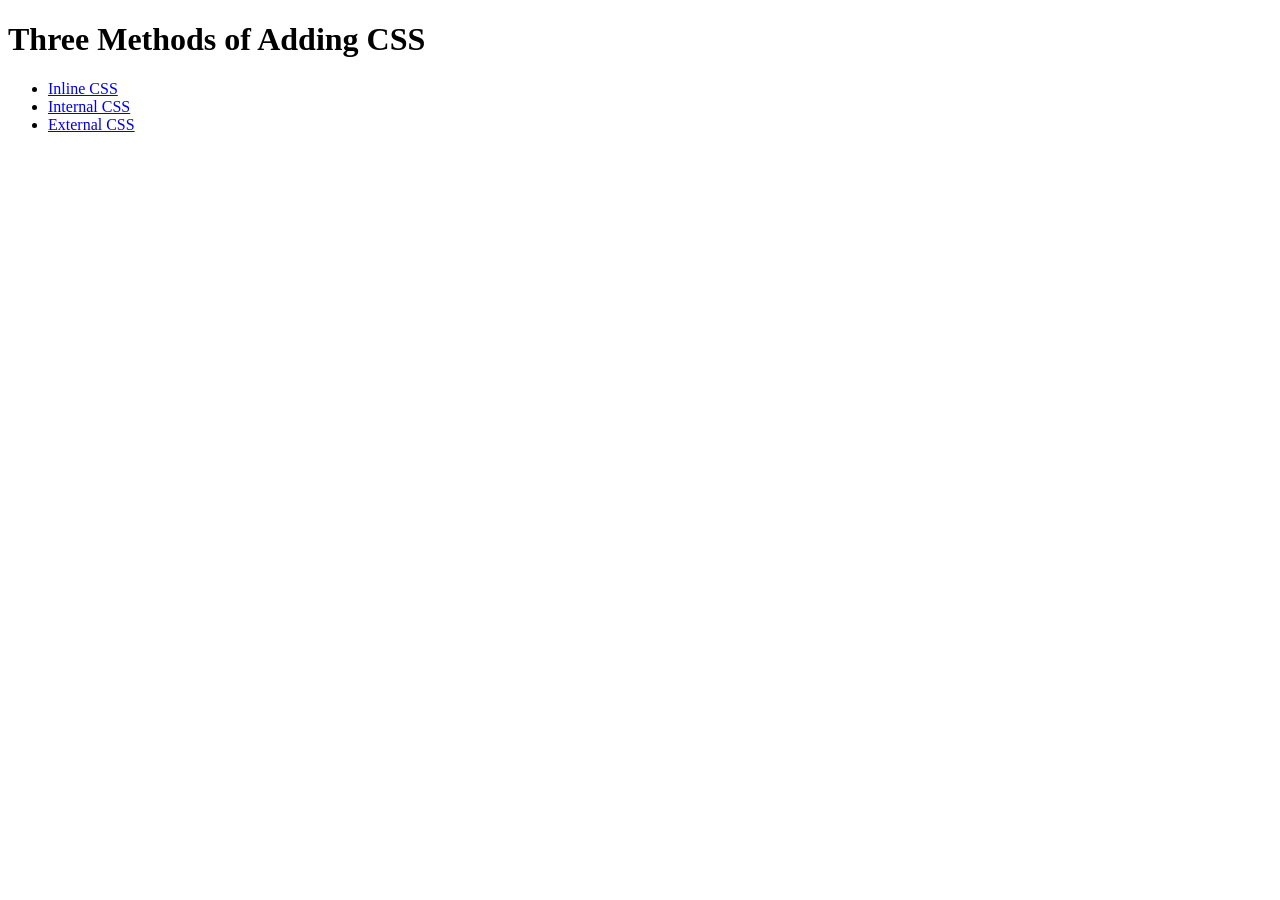
<file: day-43/5.1. Adding CSS/index.html>
<!DOCTYPE html>
<html lang="en">

<head>
  <meta charset="UTF-8">
  <title>Adding CSS</title>
</head>

<body>
  <h1>Three Methods of Adding CSS</h1>
  <!-- Create 3 Links to The 3 Webpages: inline, internal and external -->
  <ul>
    <li><a href="inline.html">Inline CSS</a></li>
    <li><a href="internal.html">Internal CSS</a></li>
    <li><a href="external.html">External CSS</a></li>
  </ul>
</body>

</html>
</file>
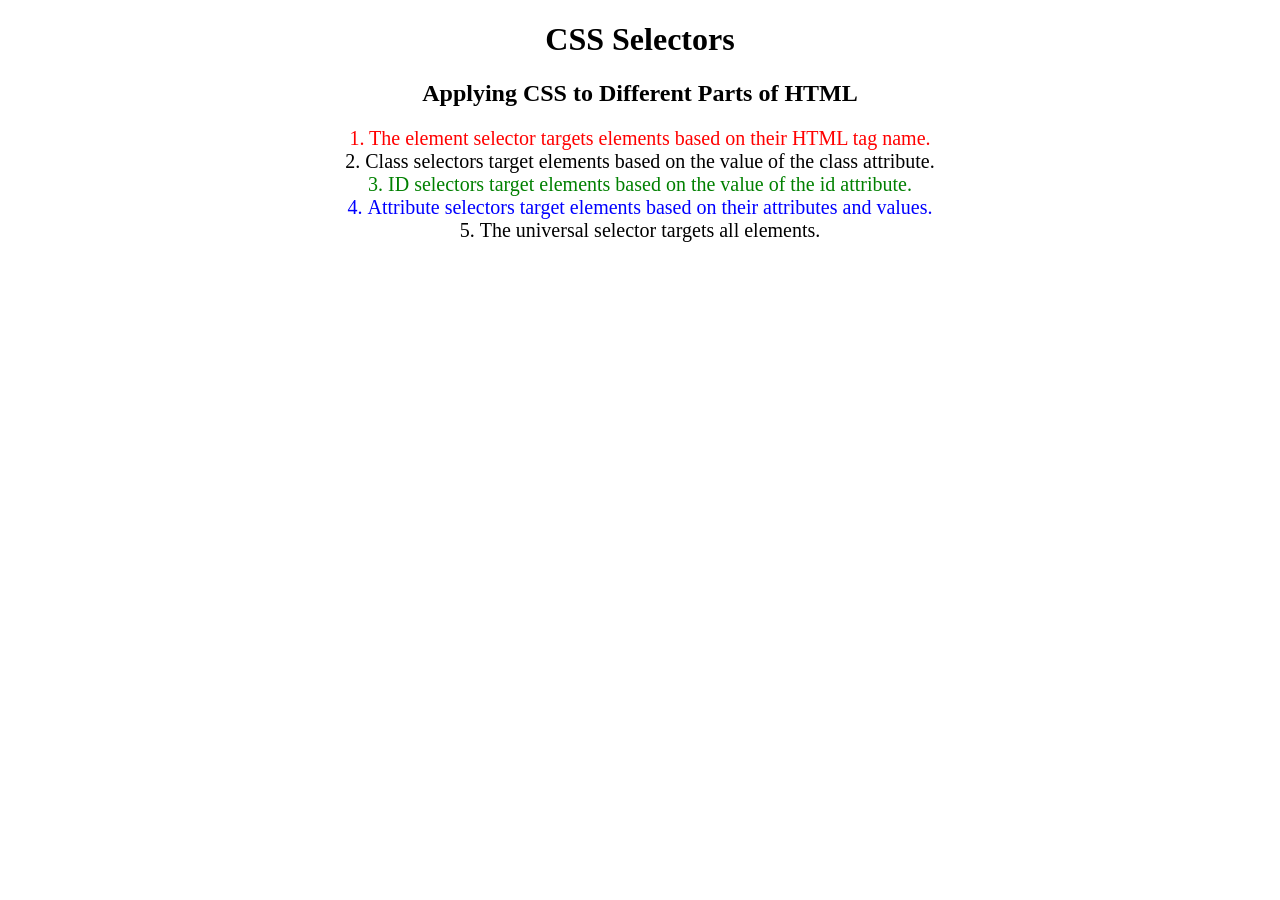
<file: day-43/5.3 CSS Selectors/index.html>
<!DOCTYPE html>
<html lang="en">

<head>
  <meta charset="UTF-8">
  <title>CSS Selectors</title>
  <link rel="stylesheet" href="./style.css" />
</head>

<body>
  <h1>CSS Selectors</h1>
  <h2>Applying CSS to Different Parts of HTML</h2>
  <!-- TODO 1: Set the CSS for all paragraph tags to "color: red" -->
  <p class="note">1. The element selector targets elements based on their HTML tag name.</p>

  <ol>
    <!-- TODO 2: Set the CSS for all elements with a class of "note" to "font-size: 20px" -->
    <li class="note" value="2">Class selectors target elements based on the value of the class attribute.</li>

    <!-- TODO 3: Set the CSS for the element with an id of "id-selector-demo" to "color: green" -->
    <li class="note" id="id-selector-demo" value="3">ID selectors target elements based on the value of the id
      attribute.</li>

    <!-- TODO 4: Set the CSS for the li elements that have the "value" attribute set to "4" to have "color: blue" -->
    <li class="note" value="4">Attribute selectors target elements based on their attributes and values.</li>

    <!-- TODO 5: Set all elements to have "text-align: center" -->
    <li class="note" value="5">The universal selector targets all elements.</li>
  </ol>
</body>

</html>
</file>
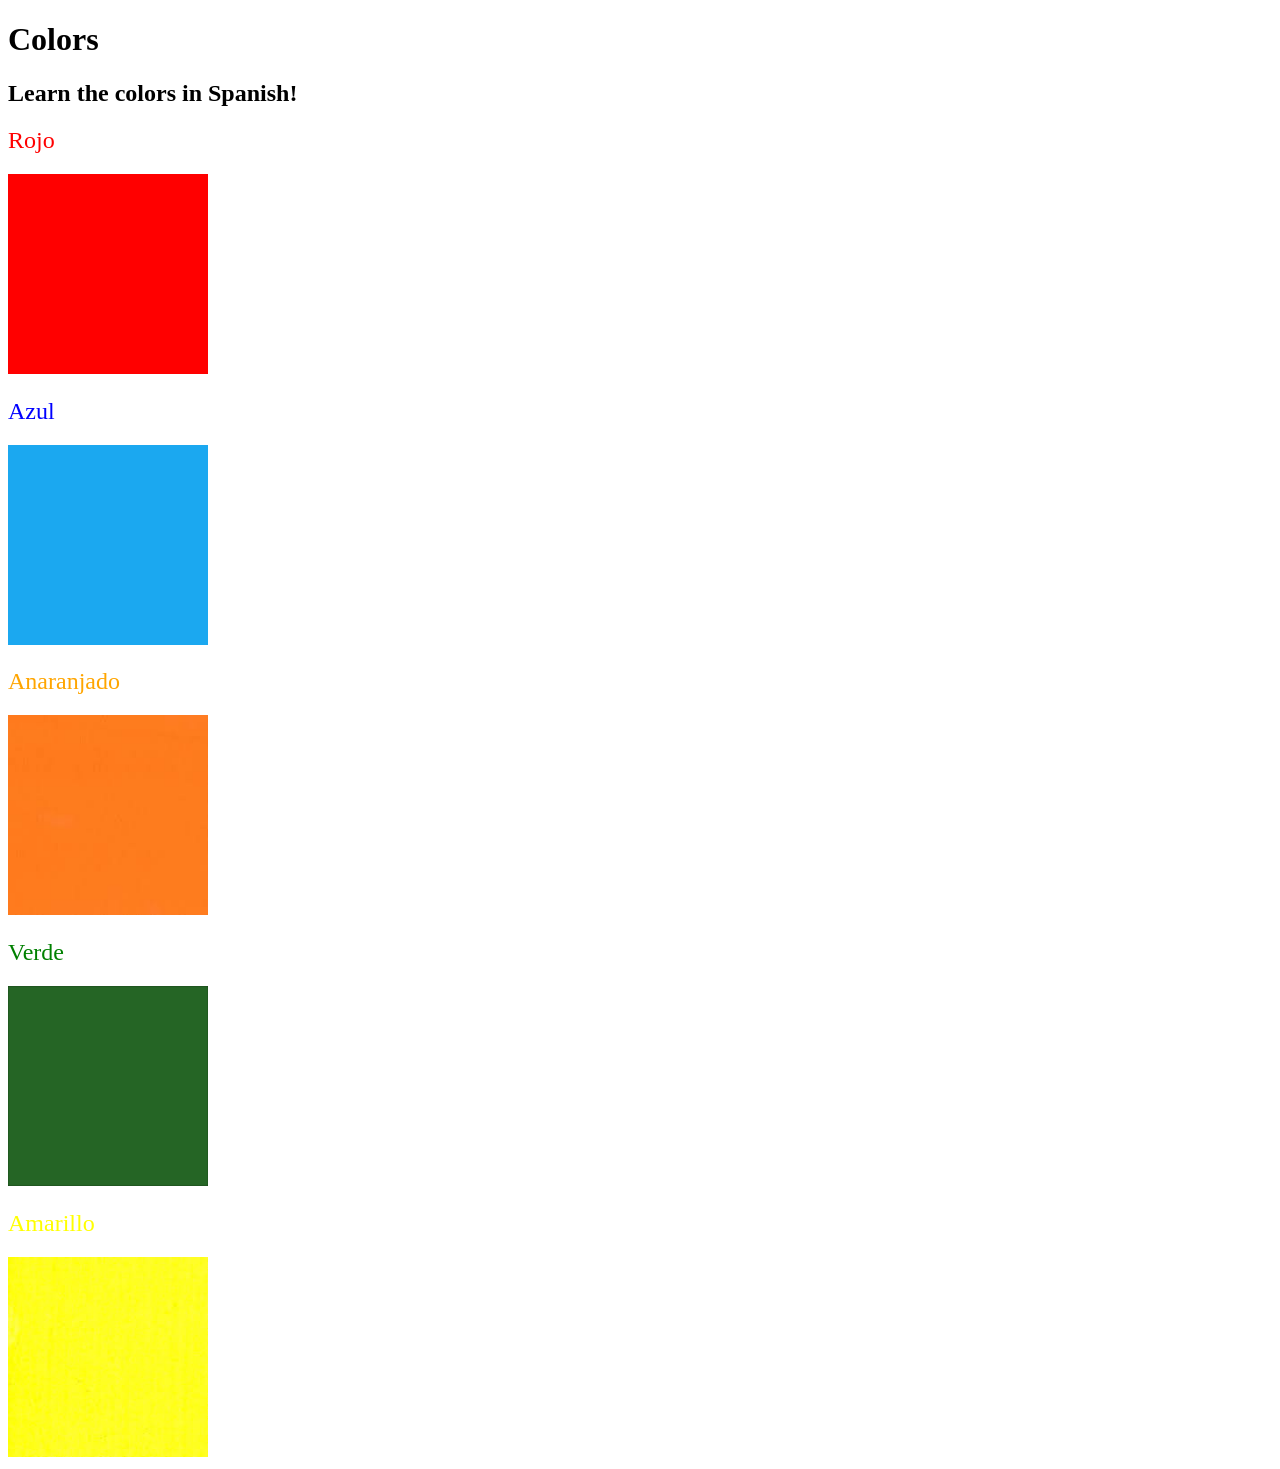
<file: day-43/5.4 Color Vocab Project/index.html>
<!DOCTYPE html>
<html lang="en">

<head>
  <meta charset="UTF-8">
  <title>Spanish Vocabulary</title>
  <link rel="stylesheet" href="./style.css" />
</head>

<body>
  <h1>Colors</h1>
  <h2>Learn the colors in Spanish!</h2>
  <h2 class="color-title" id="red">Rojo</h2>
  <img class="color" src="./assets/images/red.png" alt="red" />

  <h2 class="color-title" id="blue">Azul</h2>
  <img src="./assets/images/blue.png" alt="blue" />

  <h2 class="color-title" id="orange">Anaranjado</h2>
  <img src="./assets/images/orange.png" alt="orange" />

  <h2 class="color-title" id="green">Verde</h2>
  <img src="./assets/images/green.png" alt="green" />

  <h2 class="color-title" id="yellow">Amarillo</h2>
  <img src="./assets/images/yellow.png" alt="yellow" />
</body>

</html>

<!-- 
TODOs
IMPORTANT: You should not need to make ANY CHANGES to index.html
All code should be written in your CSS file.

1. Create a CSS file and incorporate it as an external stylesheet.
2. Use CSS to style each of the color titles to meaning. 
Hint: Use the id to help if you don't know the words in spanish.
3. Use CSS to change all the color titles to have "font-weight: normal;"
4. Use CSS (not HTML) to make all the images 200px heigh and 200px wide. 
Hint: 
https://developer.mozilla.org/en-US/docs/Web/CSS/height
https://developer.mozilla.org/en-US/docs/Web/CSS/width
-->
</file>
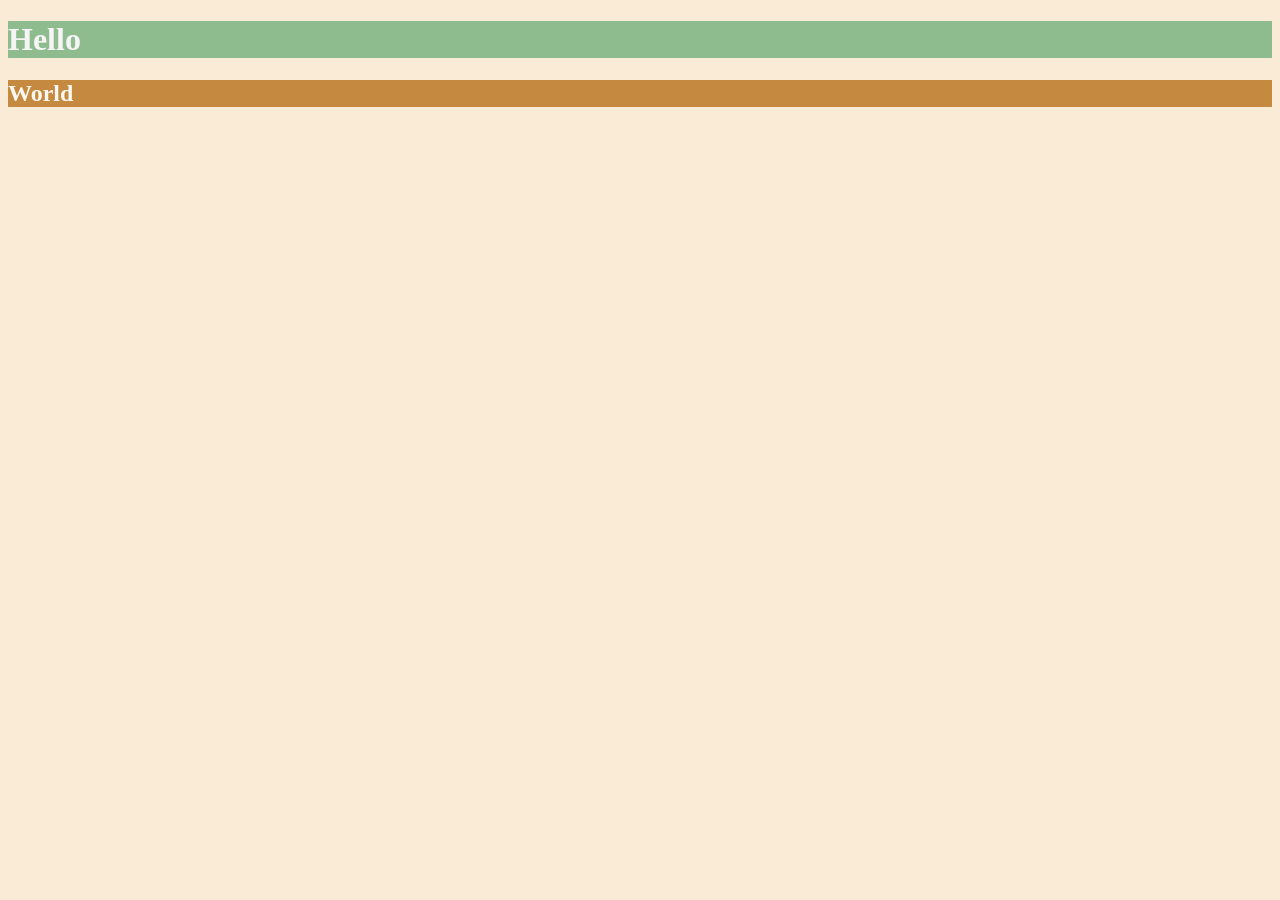
<file: day-44/6.0 CSS Colors/index.html>
<!DOCTYPE html>
<html lang="en">

<head>
  <meta charset="UTF-8">
  <title>Colors</title>
  <style>
  /* Write your CSS code here. */
    /* 1. Make the background of the webpage "antiquewhite"
    2. Make the h1 "whitesmoke"
    3. Make the background of the h1 "darkseagreen"
    4. Make the h2 #FAF8F1
    5. Make the background of the h2 "#C58940" */
  body {
    background-color: antiquewhite;
  }  
  h1 {
    color: whitesmoke;
    background-color: darkseagreen;
  }
  h2 {
    color: #faf8f1;
    background-color: #c58940;

  }
  </style>
</head>

<body>
  <h1>Hello</h1>
  <h2>World</h2>
</body>

</html>
</file>
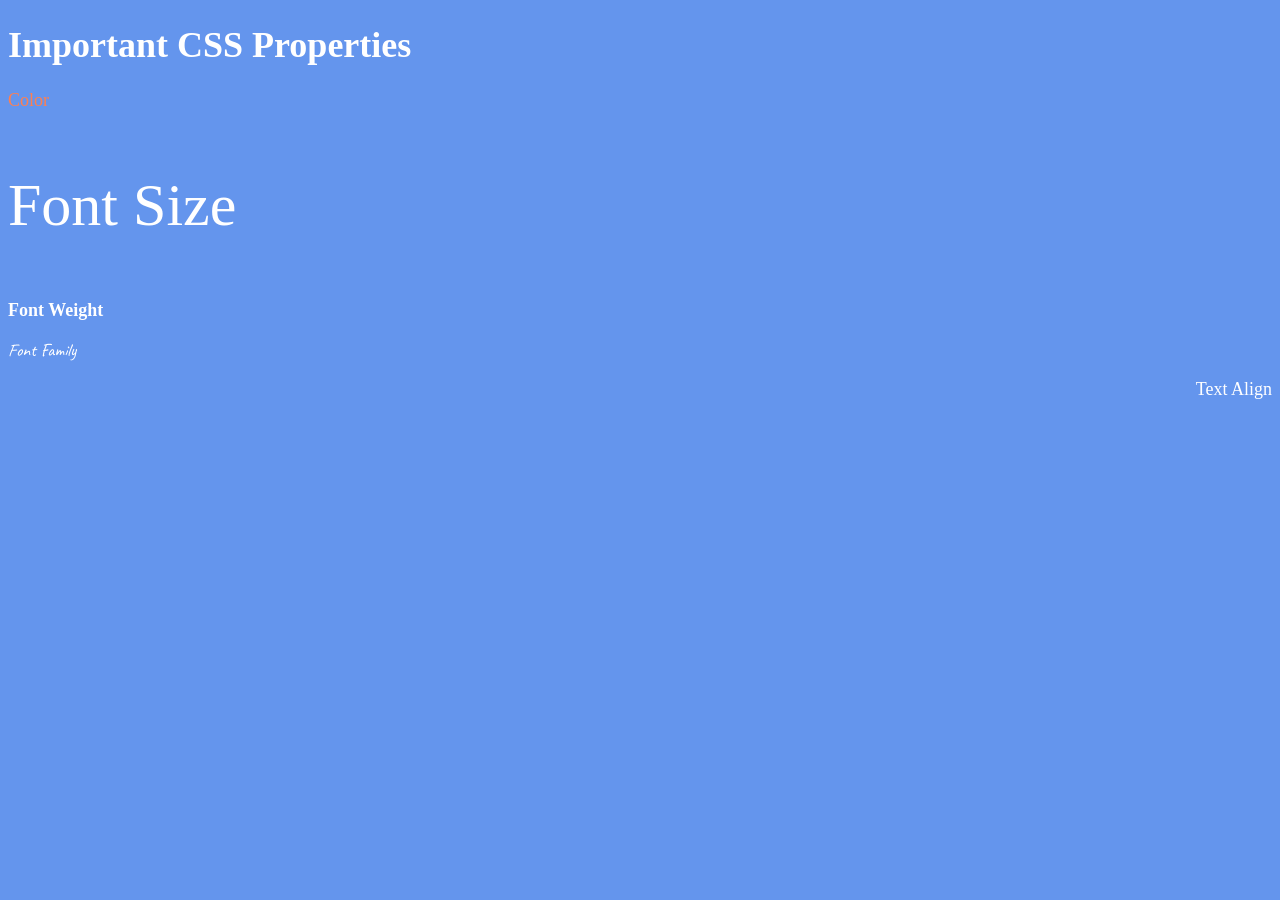
<file: day-44/6.1 Font Properties/index.html>
<!DOCTYPE html>
<html lang="en">

<head>
  <meta charset="UTF-8">
  <title>CSS Properties</title>
  <style>
    body {
      background-color: cornflowerblue;
      color: white;
      font-size: 18px;
    }

    /* Don't change the CSS above, add Your CSS below */
    #color {
      color: coral;
    }
    
    #size {
      font-size: 2rem;
    }
    
    #weight {
      font-weight: 900;
    }
    
    #family {
      font-family: "Caveat", cursive;
      font-optical-sizing: auto;
      font-weight: 400;
      font-style: normal;
    }

    #align {
      text-align: right;
    }

    html {
      font-size: 30px;
    }

  </style>
  <link rel="preconnect" href="https://fonts.googleapis.com">
  <link rel="preconnect" href="https://fonts.gstatic.com" crossorigin>
  <link href="https://fonts.googleapis.com/css2?family=Caveat:wght@400..700&family=Open+Sans:ital,wght@0,300..800;1,300..800&display=swap" rel="stylesheet">
</head>

<body>
  <h1>Important CSS Properties</h1>
  <p id="color">Color</p>
  <p id="size">Font Size</p>
  <p id="weight">Font Weight</p>
  <p id="family">Font Family</p>
  <p id="align">Text Align</p>

  <!-- TODOs
  1. Change the color of <p>Color</p> to "coral" color.
  2. Change the font size of <p>Font Size</p> to 2X the size of the root font size.
  3. Change the font weight of <p>Font Weight</p> to 900.
  4. Change the font family of <p>Font Family</p> to the Google font Caveat with regular (400) font weight.
  Link: https://fonts.google.com/specimen/Caveat
  5. Change the <p>Text Align</p> to right align.
  6. Change the the root (html element) font size to 30px -->
</body>

</html>
</file>
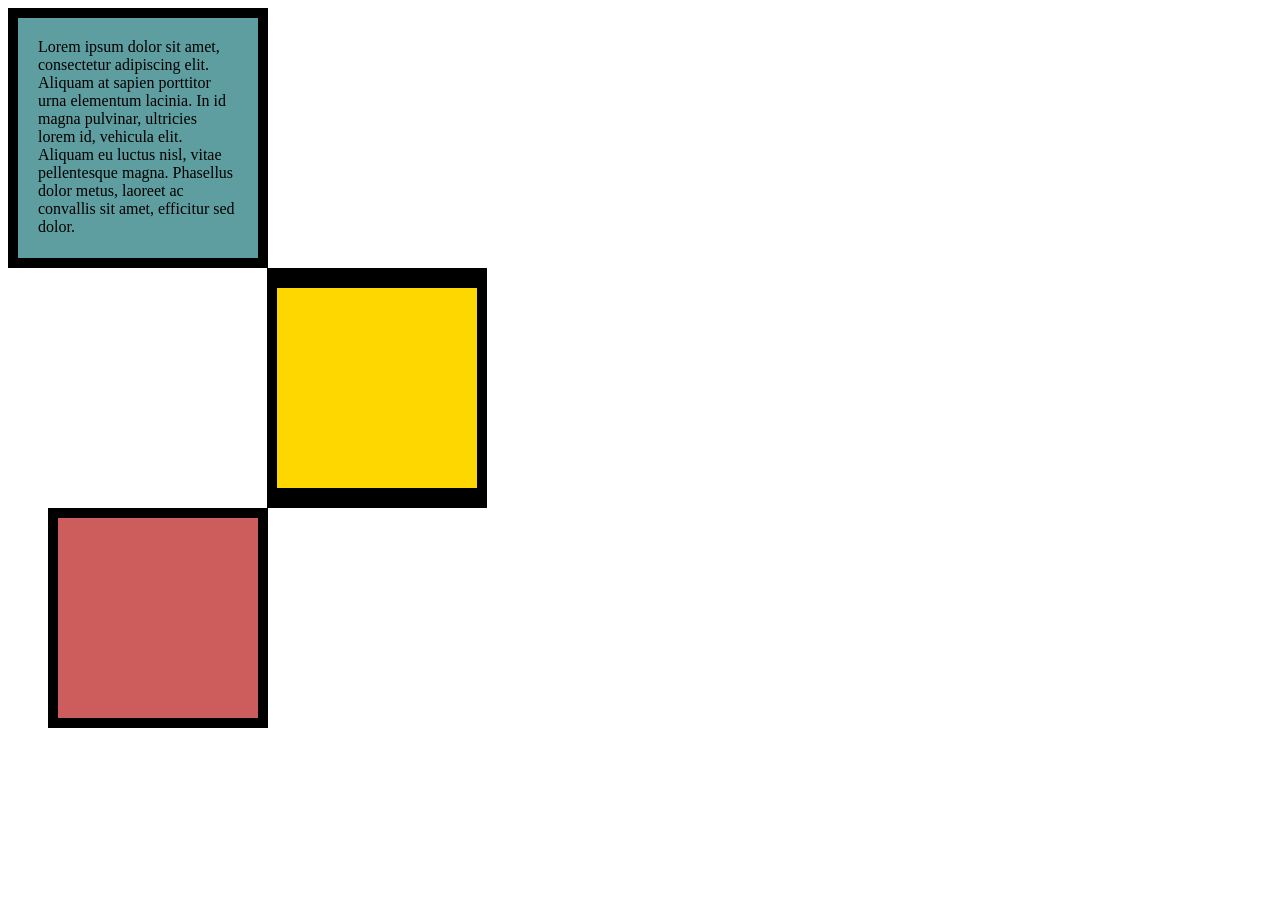
<file: day-44/6.3 CSS Box Model/index.html>
<!DOCTYPE html>
<html lang="en">

<head>
  <meta charset="UTF-8">
  <title>CSS Box Model</title>
  <style>
    #box1 {
      height: 200px;
      width: 200px;
      background-color: cadetblue;
      padding: 20px;
      border: 10px solid black;

    }
    #box2 {
      height: 200px;
      width: 200px;
      background-color: gold;
      border: 20px solid black;
      border-width: 20px 10px;
      margin-left: 259px;
    }

    #box3 {
      height: 200px;
      width: 200px;
      background-color: indianred;
      border: 10px solid black;
      margin-left: 40px;
    }
    p {
      margin: 0;
    }

  </style>
</head>

<body>
<div id="box1">
  <p>
    Lorem ipsum dolor sit amet, consectetur adipiscing elit. Aliquam at sapien porttitor urna elementum lacinia. In
    id magna pulvinar, ultricies lorem id, vehicula elit. Aliquam eu luctus nisl, vitae pellentesque magna. Phasellus
    dolor metus, laoreet ac convallis sit amet, efficitur sed dolor.
  </p>

</div>
<div id="box2">

</div>
<div id="box3">

</div>

  <!-- TODOs:
1. Create 3 Boxes using the div element.
2. Set their sizes to 200px heigh by 200px wide.
3. Set different background colors for each of the boxes (I used cadetblue, gold and indianred).
4. Add a paragraph <p> element into the first div and add the following words:
    Lorem ipsum dolor sit amet, consectetur adipiscing elit. Aliquam at sapien porttitor urna elementum lacinia. In
    id magna pulvinar, ultricies lorem id, vehicula elit. Aliquam eu luctus nisl, vitae pellentesque magna. Phasellus
    dolor metus, laoreet ac convallis sit amet, efficitur sed dolor.
5. Set the 1st div to have 20px padding all around with a black 10px border.
6. Fix the style of the <p> element to remove all margins.
Hint: Use the CSS inspector in Chrome.
7. Set the 2nd div to have a 20px border on top and bottom and 10px border left and right. (See goal image)
8. Set the 3rd div to have a 10px border 
9. Set the margins for the divs so that each box corner touches the other. (See the goal image)
-->

</body>

</html>
</file>
<file: day-43/5.3 CSS Selectors/style.css>
ol {
  margin-left: -40px;
  margin-top: -20px;
  list-style-position: inside;
}


/* Write your CSS below, don't change the rules above. */

p {
  color: red;
}

.note {
  font-size: 20px;
}

#id-selector-demo {
  color: green;
}

li[value="4"] {
  color: blue;
}

* {
  text-align: center;
}
</file>
<file: day-43/5.4 Color Vocab Project/style.css>
#red {
    color: red;
}

#blue {
    color: blue;
}

#orange {
    color: orange;
}

#green {
    color: green;
}

#yellow {
    color: yellow;
}

.color-title {
    font-weight: normal;
}

img {
    height: 200px;
    width: 200px;
}
</file>
